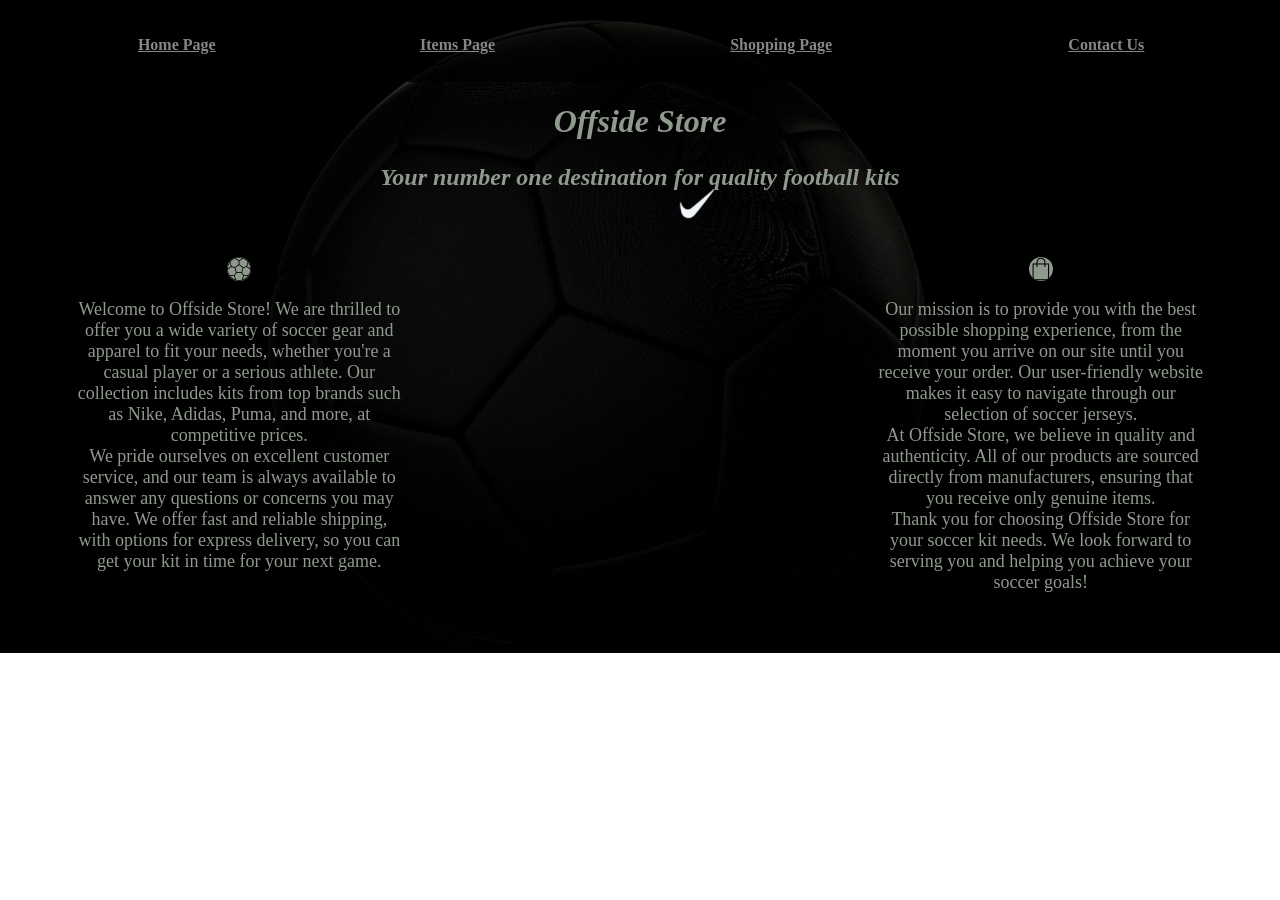
<file: offside store/index.html>
<!Doctype html>

<html>
    <head>
        <div>
            <table style="margin-left: auto; margin-right: auto;" class="strp">
                <tr>
            <th><a href="Home page.html" class="center">Home Page</a></th>
            <th><a href="Items page.html" class="center">Items Page</a></th>
            <th><a href="Online Shopping Form.html" class="center">Shopping Page</a></th>
            <th><a href="Contact Us.html" class="center">Contact Us</a></th>
                </tr>
            </table>
        </div>

        <title>Offside Store</title>
        <link rel="stylesheet" href="style.css">
        <h1>Offside Store</h1>
        <h3>Your number one destination for quality football kits</h3>

    </head>

    <body>
        <div class="container">
                <div class="col">
                    <img src="images/ball.png" style="position: relative; background-color: #8f998d; border-radius: 30px;" class="center">
                    <p>Welcome to Offside Store! We are thrilled to offer you a wide variety of soccer gear and apparel to fit your needs,
                         whether you're a casual player or a serious athlete. Our collection includes kits from top brands such as Nike,
                          Adidas, Puma, and more, at competitive prices.
                          <br>
                          We pride ourselves on excellent customer service, and our team is always available to answer any questions or
                           concerns you may have. We offer fast and reliable shipping, with options for express delivery, so you can get 
                           your kit in time for your next game.
                        </p>
                </div>
                <div class="col">
                    <img src="images/bag.png" style="position: relative; background-color: #8f998d; border-radius: 30px;" class="center">
                    <p> Our mission is to provide you with the best possible shopping experience, from the moment you arrive on our site 
                        until you receive your order. Our user-friendly website makes it easy to navigate through our selection of soccer 
                        jerseys.
                        <br>
                        At Offside Store, we believe in quality and authenticity. All of our products are sourced directly from 
                        manufacturers, ensuring that you receive only genuine items.
                        <br>
                        Thank you for choosing Offside Store for your soccer kit needs. We look forward to serving you and helping
                         you achieve your soccer goals!
                    </p>
                </div>
            </div>
        </div>
    </body>
</html>
</file>
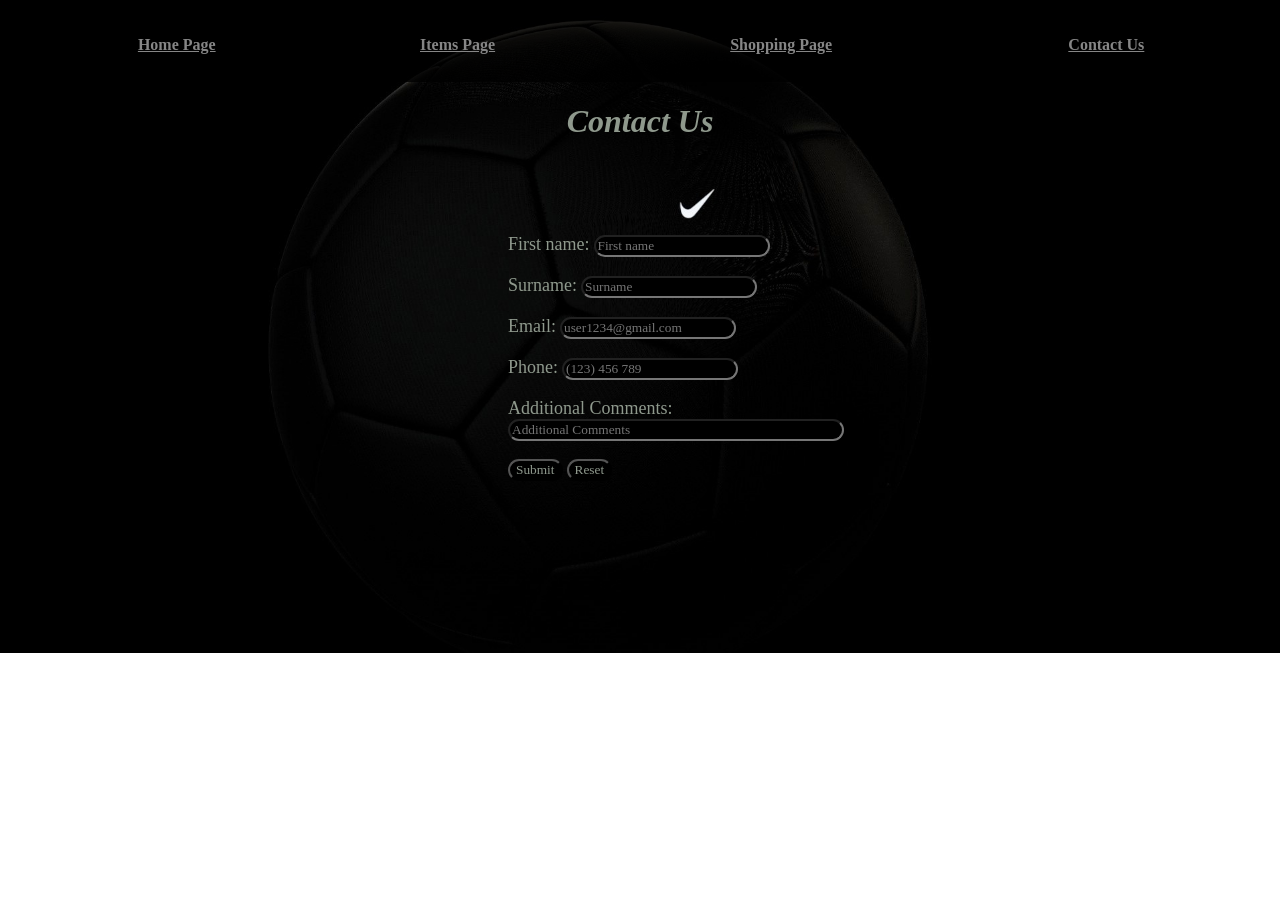
<file: offside store/Contact Us.html>
<!DOCTYPE html>

<html>
    <head>
        <div>
            <table style="margin-left: auto; margin-right: auto;" class="strp">
                <tr>
            <th><a href="Home page.html" class="center">Home Page</a></th>
            <th><a href="Items page.html" class="center">Items Page</a></th>
            <th><a href="Online Shopping Form.html" class="center">Shopping Page</a></th>
            <th><a href="Contact Us.html" class="center">Contact Us</a></th>
                </tr>
            </table>
        </div>
        <title>Contact Us</title>
        <link rel="stylesheet" href="style.css">
        <h1>Contact Us</h1>
    </head>

    <br>
    <br>
    <br>
    <br>
    
    
    <body>

     <form class="con">
        <div>
            <label for="fname">First name:</label>
            <input type="text" id="fname" name="fname" placeholder="First name" minlength="1" required>
        </div>

        <br>    
        <div>
            <label for="sname">Surname:</label>
            <input type="text" id="sname" name="sname" placeholder="Surname" minlength="1" required>
        </div>

        <br>
        <div>
            <label for="email">Email:</label>
            <input type="email" id="email" name="email" placeholder="user1234@gmail.com" minlength="1" required>
        </div>

        <br>
        <div>
            <label for="phone">Phone:</label>
            <input type="tel" id="phone" name="phone" placeholder="(123) 456 789" maxlength="10" minlength="1" required;>
        </div>

        <br>
        <div >
            <label for="com">Additional Comments:</label>
            <input type="text" id="com" name="com" maxlength="100" placeholder="Additional Comments" size="40">
        </div>

        <br>
        <input type="submit">
        <input type="reset">

     </form>
     
    </body>
</html>
</file>
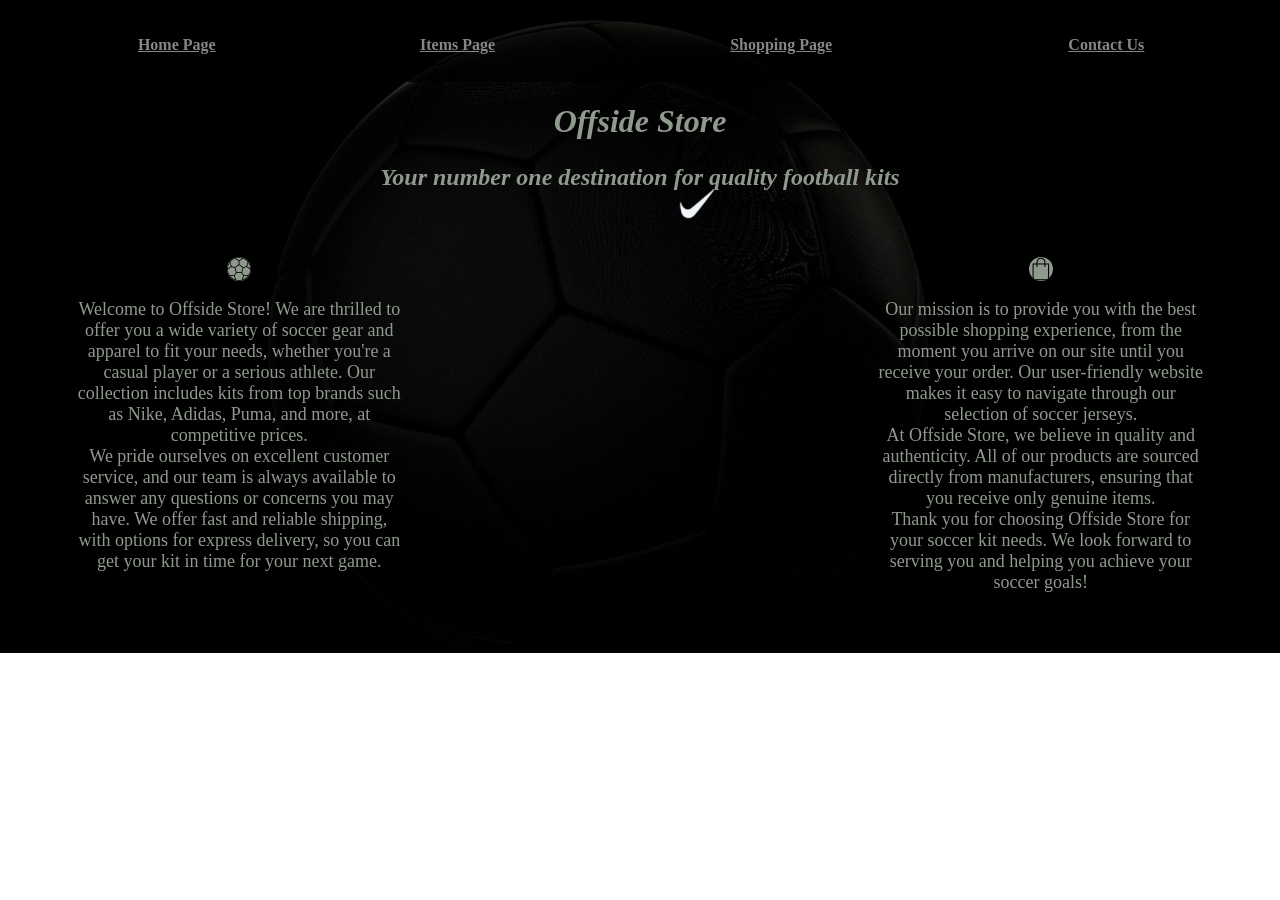
<file: offside store/Home page.html>
<!Doctype html>

<html>
    <head>
        <div>
            <table style="margin-left: auto; margin-right: auto;" class="strp">
                <tr>
            <th><a href="Home page.html" class="center">Home Page</a></th>
            <th><a href="Items page.html" class="center">Items Page</a></th>
            <th><a href="Online Shopping Form.html" class="center">Shopping Page</a></th>
            <th><a href="Contact Us.html" class="center">Contact Us</a></th>
                </tr>
            </table>
        </div>

        <title>Offside Store</title>
        <link rel="stylesheet" href="style.css">
        <h1>Offside Store</h1>
        <h3>Your number one destination for quality football kits</h3>

    </head>

    <body>
        <div class="container">
                <div class="col">
                    <img src="images/ball.png" style="position: relative; background-color: #8f998d; border-radius: 30px;" class="center">
                    <p>Welcome to Offside Store! We are thrilled to offer you a wide variety of soccer gear and apparel to fit your needs,
                         whether you're a casual player or a serious athlete. Our collection includes kits from top brands such as Nike,
                          Adidas, Puma, and more, at competitive prices.
                          <br>
                          We pride ourselves on excellent customer service, and our team is always available to answer any questions or
                           concerns you may have. We offer fast and reliable shipping, with options for express delivery, so you can get 
                           your kit in time for your next game.
                        </p>
                </div>
                <div class="col">
                    <img src="images/bag.png" style="position: relative; background-color: #8f998d; border-radius: 30px;" class="center">
                    <p> Our mission is to provide you with the best possible shopping experience, from the moment you arrive on our site 
                        until you receive your order. Our user-friendly website makes it easy to navigate through our selection of soccer 
                        jerseys.
                        <br>
                        At Offside Store, we believe in quality and authenticity. All of our products are sourced directly from 
                        manufacturers, ensuring that you receive only genuine items.
                        <br>
                        Thank you for choosing Offside Store for your soccer kit needs. We look forward to serving you and helping
                         you achieve your soccer goals!
                    </p>
                </div>
            </div>
        </div>
    </body>
</html>
</file>
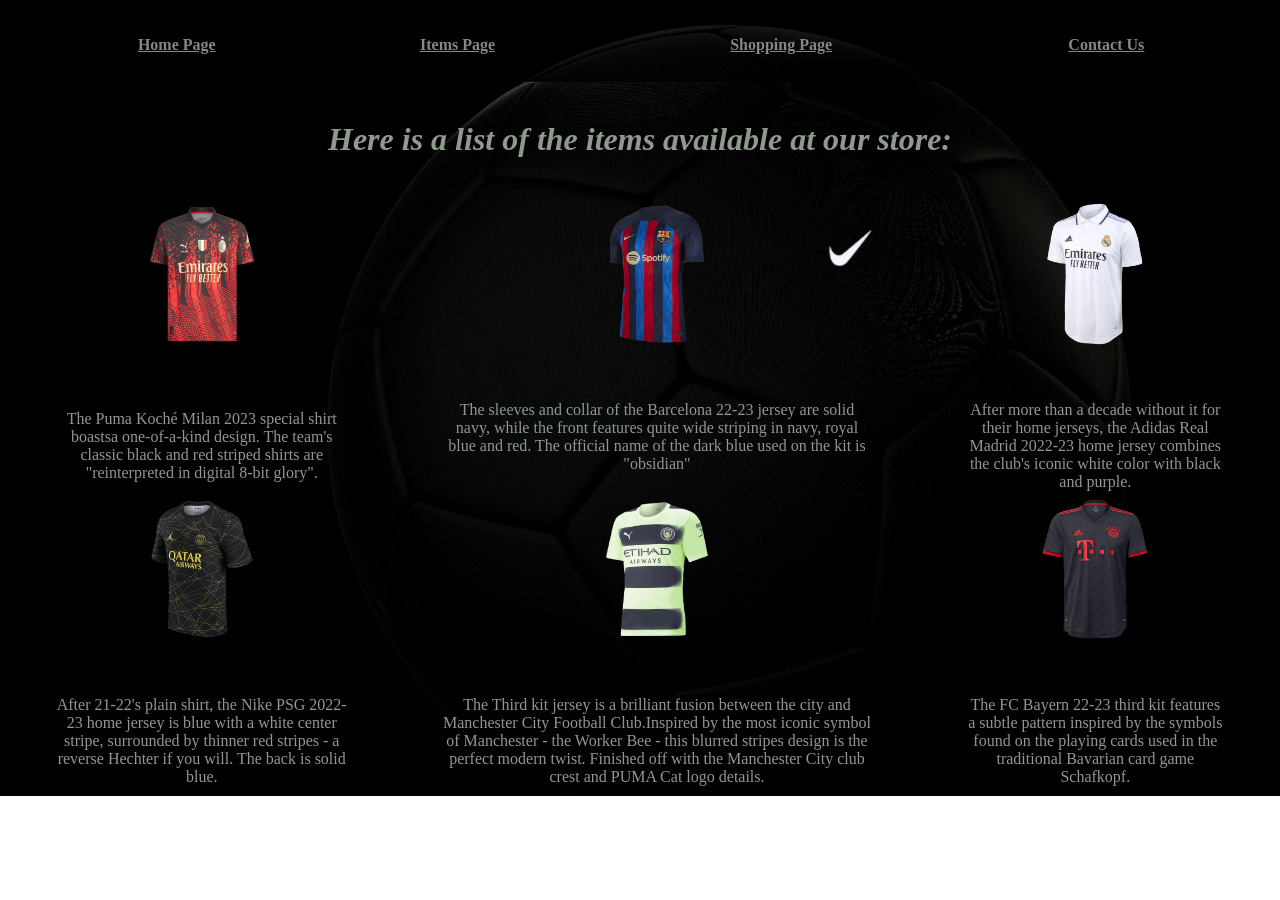
<file: offside store/Items page.html>
<!Doctype html>

<html>
<head>
    <title>
        Items
    </title>

    <link rel="stylesheet" href="style.css">
</head>
<div>
    <table style="margin-left: auto; margin-right: auto;" class="strp">
        <tr>
    <th><a href="Home page.html" class="center">Home Page</a></th>
    <th><a href="Items page.html" class="center">Items Page</a></th>
    <th><a href="Online Shopping Form.html" class="center">Shopping Page</a></th>
    <th><a href="Contact Us.html" class="center">Contact Us</a></th>
        </tr>
    </table>
</div>
<br>
<h1>Here is a list of the items available at our store:</h1>
<body>

    <table class="itm">
        
        <tr class="itm">
            <th class="itm">
                <img src="images/s1.png" class="image" title="AC Milan 22-23 Fourth Kit">
            </th>
            &nbsp;
            &nbsp;
            &nbsp;
            &nbsp;
            <th class="itm">
                <img src="images/s2.png" class="image" title="Barcelona 22-23 Home Kit">
            </th>
            &nbsp;
            &nbsp;
            &nbsp;
            &nbsp;
            <th class="itm">
                <img src="images/s3.png" class="image" title="Real Madrid 22-23 Home Kit">
            </th>
        </tr>

        <tr class="itm">
            <td class="itm">
                <div class="container">
            The Puma Koché Milan 2023 special shirt boastsa one-of-a-kind design. The team's
             classic black and red striped shirts are "reinterpreted in digital 8-bit glory".
            </div>
            </td>
            
            <td class="center" class="itm">
                <div class="container">
                The sleeves and collar of the Barcelona 22-23 jersey are solid navy,
                while the front features quite wide striping in navy, royal blue and red.
                The official name of the dark blue used on the kit is "obsidian"
            </div>
            </td>
            <td class="itm">
                <div class="container">
                 After more than a decade without it for their home jerseys,
                 the Adidas Real Madrid 2022-23 home jersey combines the club's 
                 iconic white color with black and purple.
            </div>
            </td>
        </tr>

        <tr class="itm">
            <th class="itm">
                <img src="images/s4.png" class="image" title="PSG 22-23 Fourth Kit">
            </th>
            &nbsp;
            &nbsp;
            &nbsp;
            &nbsp;
            <th class="itm">
                <img src="images/s5.png" class="image" title="Man City 22-23 Third Kit">
            </th>
            &nbsp;
            &nbsp;
            &nbsp;
            &nbsp;
            <th class="itm">
                <img src="images/s6.png" class="image" title="Bayern Munchen 22-23 Third Kit">
            </th>
        </tr>

        <tr class="itm">
            <td class="itm">
                <div class="container">
                After 21-22's plain shirt, 
                 the Nike PSG 2022-23 home jersey is blue with a white center stripe,
                 surrounded by thinner red stripes - a reverse Hechter if you will.
                 The back is solid blue.
                </div>
            </td>

            <td class="itm">
                <div class="container">
                    The Third kit jersey
                    is a brilliant fusion between the city
                    and Manchester City Football Club.Inspired
                    by the most iconic symbol of Manchester -
                    the Worker Bee - this blurred stripes design
                    is the perfect modern twist. Finished off
                    with the Manchester City club crest and PUMA Cat logo details.
                </div>
            </td>
            
            <td class="itm">
               <div class="container">The FC Bayern 22-23 third kit features a subtle pattern 
                inspired by the symbols found on the playing cards
                used in the traditional Bavarian
                card game Schafkopf.</div> 
            </td>
        </tr>
    </table>
</body>

</html>
</file>
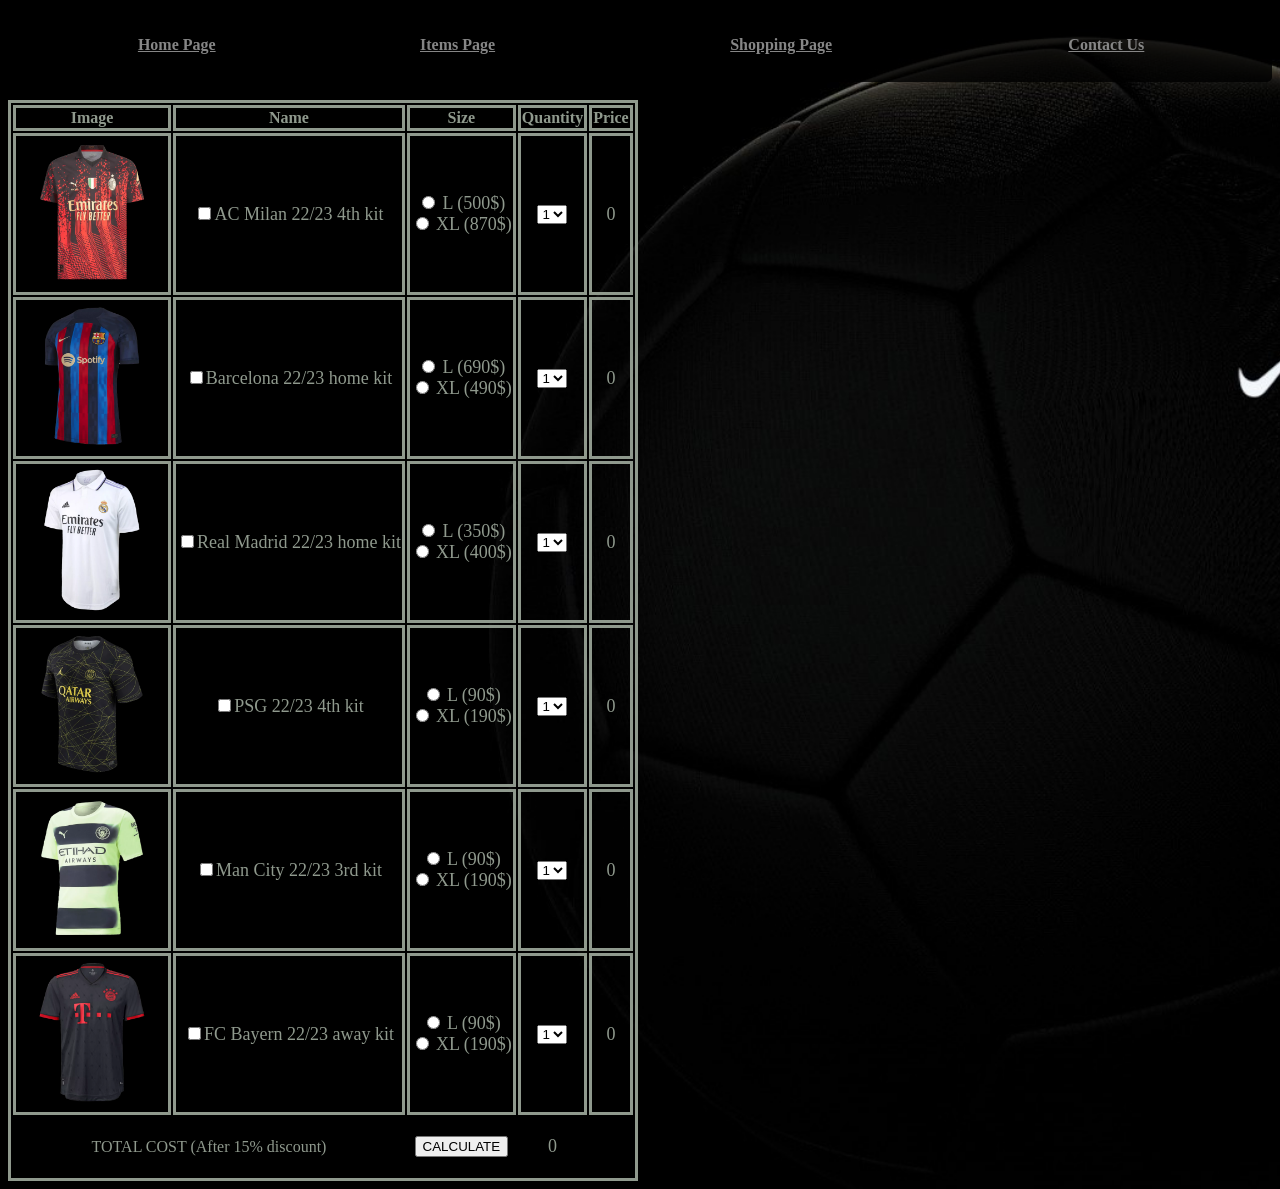
<file: offside store/Online Shopping Form.html>
<!DOCTYPE html>

<html>
    <head>
        <div>
            <table style="margin-left: auto; margin-right: auto;" class="strp">
                <tr>
            <th><a href="Home page.html" class="center">Home Page</a></th>
            <th><a href="Items page.html" class="center">Items Page</a></th>
            <th><a href="Online Shopping Form.html" class="center">Shopping Page</a></th>
            <th><a href="Contact Us.html" class="center">Contact Us</a></th>
                </tr>
            </table>
        </div>
        <title>
            Online Shopping Form
        </title>
        <link rel="stylesheet" href="style.css">

    </head>

    <body>
        <br>
        <table class="shp">
            <tr>
                <th class="shp">Image</th>
                <th class="shp">Name</th>
                <th class="shp">Size</th>
                <th class="shp">Quantity</th>
                <th class="shp">Price</th>
            </tr>
            <tr>
                <td class="shp"><img src="images/s1.png" class="image" ></td>
                <td class="shp"><input type="checkbox" id="Milan" name="Milan" onclick="item1CheckBox()"><label for="Milan">AC Milan 22/23 4th kit</label></td>
                
                <td class="shp">
                    <input type="radio" id="pr1" name="propertyitem1" value="500"
                onclick="item1RadioChange(this);">
                <label for="pr1"> L (500$)</label><br>
            <input type="radio" id="pr2" name="propertyitem1" value="870"
                onclick="item1RadioChange(this);">
            <label for="pr2">XL (870$)</label><br>
        </td>
     
        <td class="shp">
            <select id="noofunitsitem1" onchange="item1Change()">
                <option value="1">1</option>
                <option value="2">2</option>
                <option value="3">3</option>
                <option value="4">4</option>
                <option value="5">5</option>
            </select>
        </td>
        <td class="shp">
            <p id="totalcostitem1">0</p>
        </td>
            </tr>
            <tr>
                <td class="shp"><img src="images/s2.png" class="image"></td>
                <td class="shp"><input type="checkbox" id="Barcelona" name="Barcelona" onclick="item2CheckBox()"><label for="Barcelona">Barcelona 22/23 home kit</label></td>
                </td>
                <td class="shp">
                    <input type="radio" id="pr1item2" name="propertyitem2" value="690"
                        onclick="item2RadioChange(this);">
                    <label for="pr1item2">L (690$)</label><br>
                    <input type="radio" id="pr2item2" name="propertyitem2" value="490"
                        onclick="item2RadioChange(this);">
                    <label for="pr2item2">XL (490$)</label><br>
                </td>
                <td class="shp">
                    <select id="noofunitsitem2" onchange="item2Change()">
                        <option value="1">1</option>
                        <option value="2">2</option>
                        <option value="3">3</option>
                        <option value="4">4</option>
                        <option value="5">5</option>
                    </select>
                </td>
                <td class="shp">
                    <p id="totalcostitem2">0</p>
                </td>
                </tr>
            <tr class="shp">
                <td class="shp"><img src="images/s3.png" class="image"></td>
                <td class="shp"><input type="checkbox" id="Madrid" name="Madrid" onclick="item3CheckBox()"><label for="Madrid">Real Madrid 22/23 home kit</label></td>
                <td class="shp">
                    <input type="radio" id="pr1item3" name="propertyitem3" value="350"
                        onclick="item3RadioChange(this);">
                    <label for="pr1item3">L (350$)</label><br>
                    <input type="radio" id="pr2item3" name="propertyitem3" value="400"
                        onclick="item3RadioChange(this);">
                    <label for="pr2item3">XL (400$)</label><br>
                </td>
                <td class="shp">
                    <select id="noofunitsitem3" onchange="item3Change()">
                        <option value="1">1</option>
                        <option value="2">2</option>
                        <option value="3">3</option>
                        <option value="4">4</option>
                        <option value="5">5</option>
                    </select>
                </td>
                <td class="shp">
                    <p id="totalcostitem3">0</p>
                </td>
            </tr>
            <tr class="shp">
                <td class="shp"><img src="images/s4.png" class="image"></td>
                <td class="shp"><input type="checkbox" id="PSG" name="PSG" onclick="item4CheckBox()"><label for="PSG">PSG 22/23 4th kit</label></td>
                <td class="shp">
                    <input type="radio" id="pr1item4" name="propertyitem4" value="90"
                        onclick="item4RadioChange(this);">
                    <label for="pr1item4">L (90$)</label><br>
                    <input type="radio" id="pr2item4" name="propertyitem4" value="190"
                        onclick="item4RadioChange(this);">
                    <label for="pr2item4">XL (190$)</label><br>
                </td>
                <td class="shp">
                    <select id="noofunitsitem4" onchange="item4Change()">
                        <option value="1">1</option>
                        <option value="2">2</option>
                        <option value="3">3</option>
                        <option value="4">4</option>
                        <option value="5">5</option>
                    </select>
                </td>
                <td class="shp">
                    <p id="totalcostitem4">0</p>
                </td>
            </tr>
            <tr class="shp">
                <td class="shp"><img src="images/s5.png" class="image"></td>
                <td class="shp"><input type="checkbox" id="city" name="city" onclick="item5CheckBox()"><label for="city">Man City 22/23 3rd kit</label></td>
                <td class="shp">
                    <input type="radio" id="pr1item5" name="propertyitem5" value="90"
                        onclick="item4RadioChange(this);">
                    <label for="pr1item5">L (90$)</label><br>
                    <input type="radio" id="pr2item5" name="propertyitem5" value="190"
                        onclick="item5RadioChange(this);">
                    <label for="pr2item5">XL (190$)</label><br>
                </td>
                <td class="shp">
                    <select id="noofunitsitem5" onchange="item5Change()">
                        <option value="1">1</option>
                        <option value="2">2</option>
                        <option value="3">3</option>
                        <option value="4">4</option>
                        <option value="5">5</option>
                    </select>
                </td>
                <td class="shp">
                    <p id="totalcostitem5">0</p>
                </td>
            </tr>
            <tr class="shp">
                <td class="shp"><img src="images/s6.png" class="image"></td>
                <td class="shp"><input type="checkbox" id="bayern" name="bayern" onclick="item6CheckBox()"><label for="bayern">FC Bayern 22/23 away kit</label></td>
                <td class="shp">
                    <input type="radio" id="pr1item6" name="propertyitem6" value="90"
                        onclick="item6RadioChange(this);">
                    <label for="pr1item6">L (90$)</label><br>
                    <input type="radio" id="pr2item6" name="propertyitem6" value="190"
                        onclick="item7RadioChange(this);">
                    <label for="pr2item6">XL (190$)</label><br>
                </td>
                <td class="shp">
                    <select id="noofunitsitem6" onchange="item6Change()">
                        <option value="1">1</option>
                        <option value="2">2</option>
                        <option value="3">3</option>
                        <option value="4">4</option>
                        <option value="5">5</option>
                    </select>
                </td>
                <td class="shp">
                    <p id="totalcostitem6">0</p>
                </td>
            </tr>
            <tr class="str">
                <td colspan="2">TOTAL COST (After 15% discount)</td>
                <td ><button onclick="calculateTotalCostAfterDiscount()">CALCULATE</button></td>
                <td>
                    <p id="totalcostafterdiscount">0</p>
                </td>
            </tr>
        </table>    
        <script src="javascript/index.js"></script>
    </body>

</html>
</file>
<file: offside store/style.css>
body{
    background-image:url(images/back.jpg);
    background-repeat: no-repeat;
    background-size: cover;
    
}

h1{
    text-align: center;
    color: #8f998d;
    font-family: serif;
    font-size:xx-large;
    font-style: italic;
}

h3{
    text-align: center;
    color: #8f998d;
    font-size: x-large;
    font-family: serif;
    font-style: italic;
}

p{
    text-align: center;
    color:#8f998d;
    font-family: serif;
    font-size: large;
    
}

.center{
    margin-left: auto; 
    margin-right: auto;
    display: block;
}

label{
    text-align: center;
    font-size: large;
    font-family: serif;
    color: #8f998d;
}

input{
    text-align: left;
    font-family: serif;
    background-color: #000000;
    color:#8f998d;
    border-radius: 15px;
    
}

table, th, td, tr{
    text-align: center;
 
}

td, th{
    color: #8f998d;
    font-family: serif;
    font-size: medium; 
}

.image{
    width: 150px;
    height: auto;
}


a{
    color:  #868686;
}


.con{
    margin-left: 500px;
    margin-right: 500px;
}

.container {
    
    border: 1px solid #00000000;
    border-radius: 10px;
    display: flex;
    flex-wrap: wrap;
    justify-content: space-between;
    margin-left: 45px;
    margin-right: 45px;
    margin-top: 45px;
   
  }

  .col {
    width: calc(33.33% - 20px);
    padding: 20px;
    box-sizing: border-box;
    border-collapse: collapse;
    font-family: serif;
  }

  .itm {
    border: #00000000;
    border-collapse: collapse;
  }

  .strp{
    padding: 25px;
    background-color: #000000d3;
    width: 100%;
    border-radius: 5px;
    
  }

.shp{
    border: 3px;
    border-style: solid;
    border-color: #8f998d;
}
</file>
